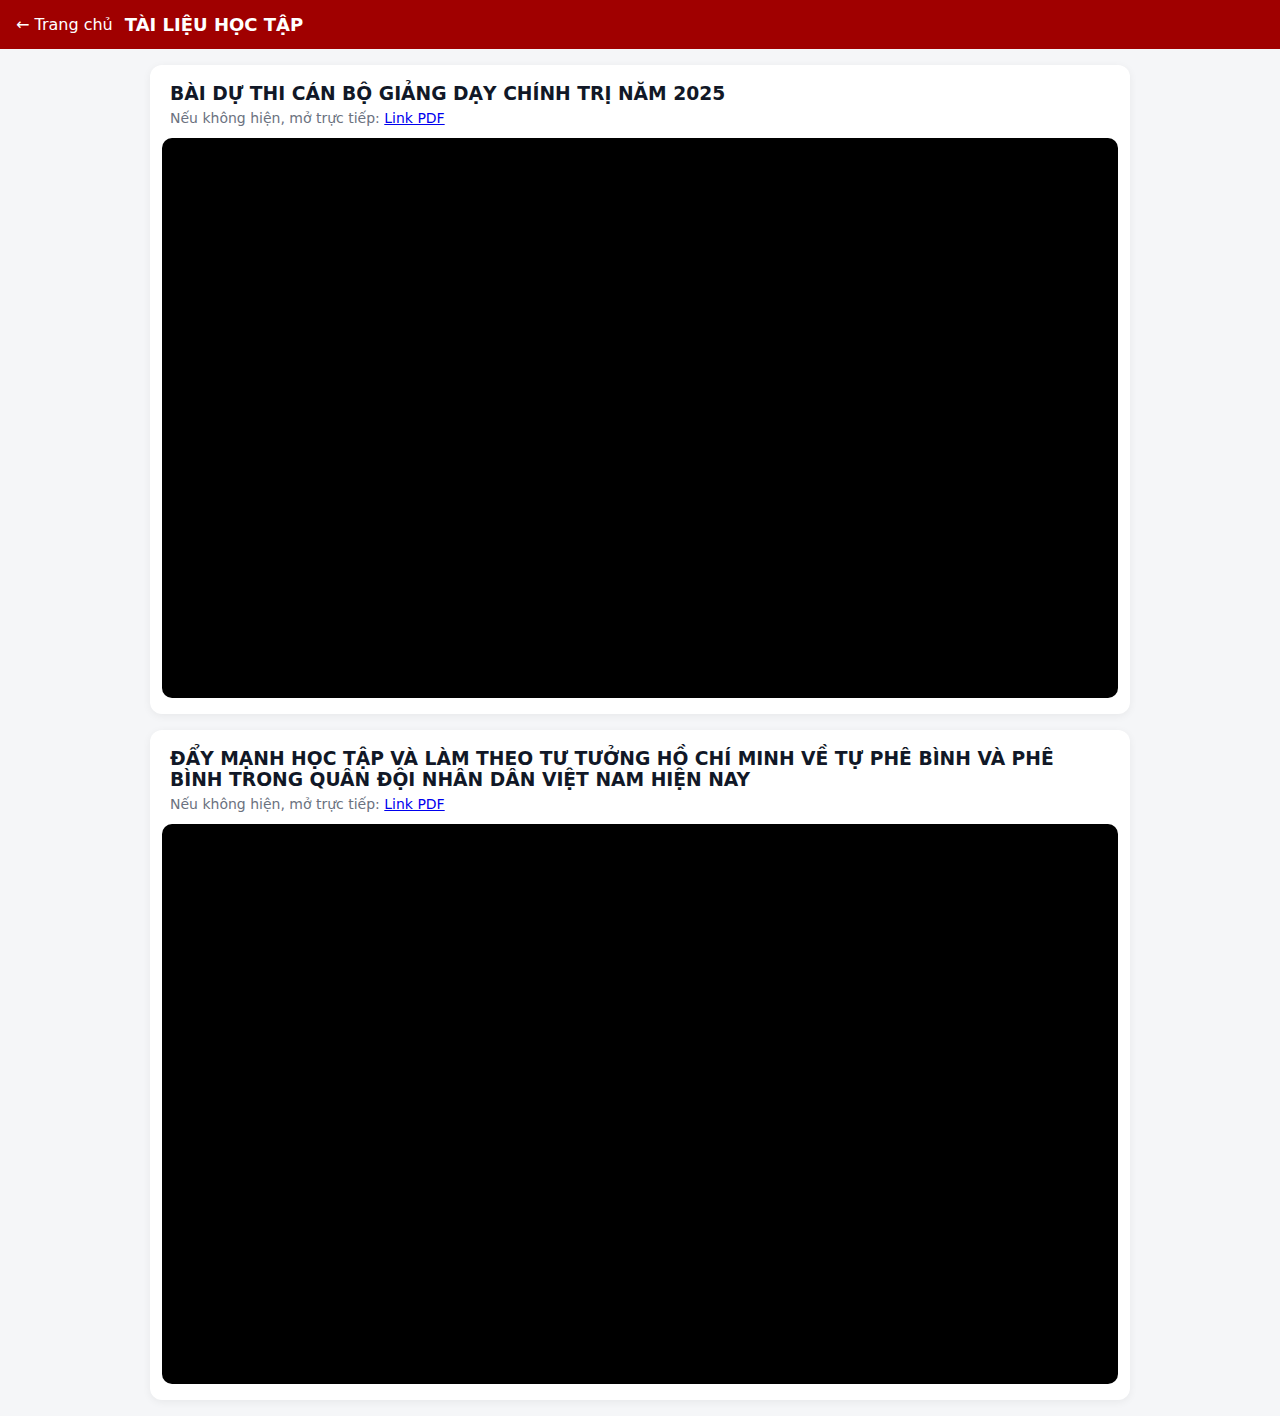
<file: pwa-ctct-starter/materials.html>
<!doctype html>
<html lang="vi">
<head>
  <meta charset="utf-8" />
  <meta name="viewport" content="width=device-width, initial-scale=1" />
  <title>Tài liệu học tập – CTĐ, CTCT</title>
  <style>
    :root{--brand:#a00000;--bg:#f5f6f8;--card:#fff;--text:#111827;--muted:#6b7280}
    html,body{margin:0;background:var(--bg);color:var(--text);font-family:system-ui,-apple-system,Segoe UI,Roboto,Helvetica,Arial}
    .topbar{display:flex;gap:12px;align-items:center;background:var(--brand);color:#fff;padding:14px 16px}
    .topbar a{color:#fff;text-decoration:none}
    .container{max-width:980px;margin:16px auto;padding:0 12px}
    .doc{background:var(--card);border-radius:12px;box-shadow:0 2px 8px rgba(0,0,0,.06);padding:12px;margin-bottom:16px}
    .doc h3{margin:6px 8px}
    iframe{width:100%;height:560px;border:0;border-radius:10px;background:#000}
    .muted{color:var(--muted);font-size:14px;margin:0 8px 12px}
  </style>
</head>
<body>
  <div class="topbar">
    <a href="index.html">← Trang chủ</a>
    <h2 style="margin:0;font-size:18px">TÀI LIỆU HỌC TẬP</h2>
  </div>

  <main class="container" id="list"></main>

  <script>
    // Đọc MATERIALS đã cấu hình trong app.js
    const fallback = window.MATERIALS || [
      {
    title: 'BÀI DỰ THI CÁN BỘ GIẢNG DẠY CHÍNH TRỊ NĂM 2025',
      url: 'https://drive.google.com/file/d/1ObsKlUfDj5hy4lPtcW9dShcH6K_LRvcT/preview'
    },
      {title: 'ĐẨY MẠNH HỌC TẬP VÀ LÀM THEO TƯ TƯỞNG HỒ CHÍ MINH VỀ TỰ PHÊ BÌNH VÀ PHÊ BÌNH TRONG QUÂN ĐỘI NHÂN DÂN VIỆT NAM HIỆN NAY',
       url: 'https://drive.google.com/file/d/1guumgDxS1BBjWnKoYamVLHn-OD6lwPDz/preview'}
    ];
    const root = document.getElementById('list');
    if (fallback.length === 0) {
      root.innerHTML = '<p class="muted">Chưa cấu hình tài liệu. Hãy thêm các URL nhúng Google Drive vào biến MATERIALS trong <b>app.js</b>.</p>';
    } else {
      root.innerHTML = fallback.map(d => `
        <section class="doc">
          <h3>${d.title}</h3>
          <p class="muted">Nếu không hiện, mở trực tiếp: <a href="${d.url}" target="_blank" rel="noopener">Link PDF</a></p>
          <iframe allow="fullscreen" src="${d.url}"></iframe>
        </section>
      `).join('');
    }
  </script>
  <script src="app.js"></script>
</body>
</html>
</file>
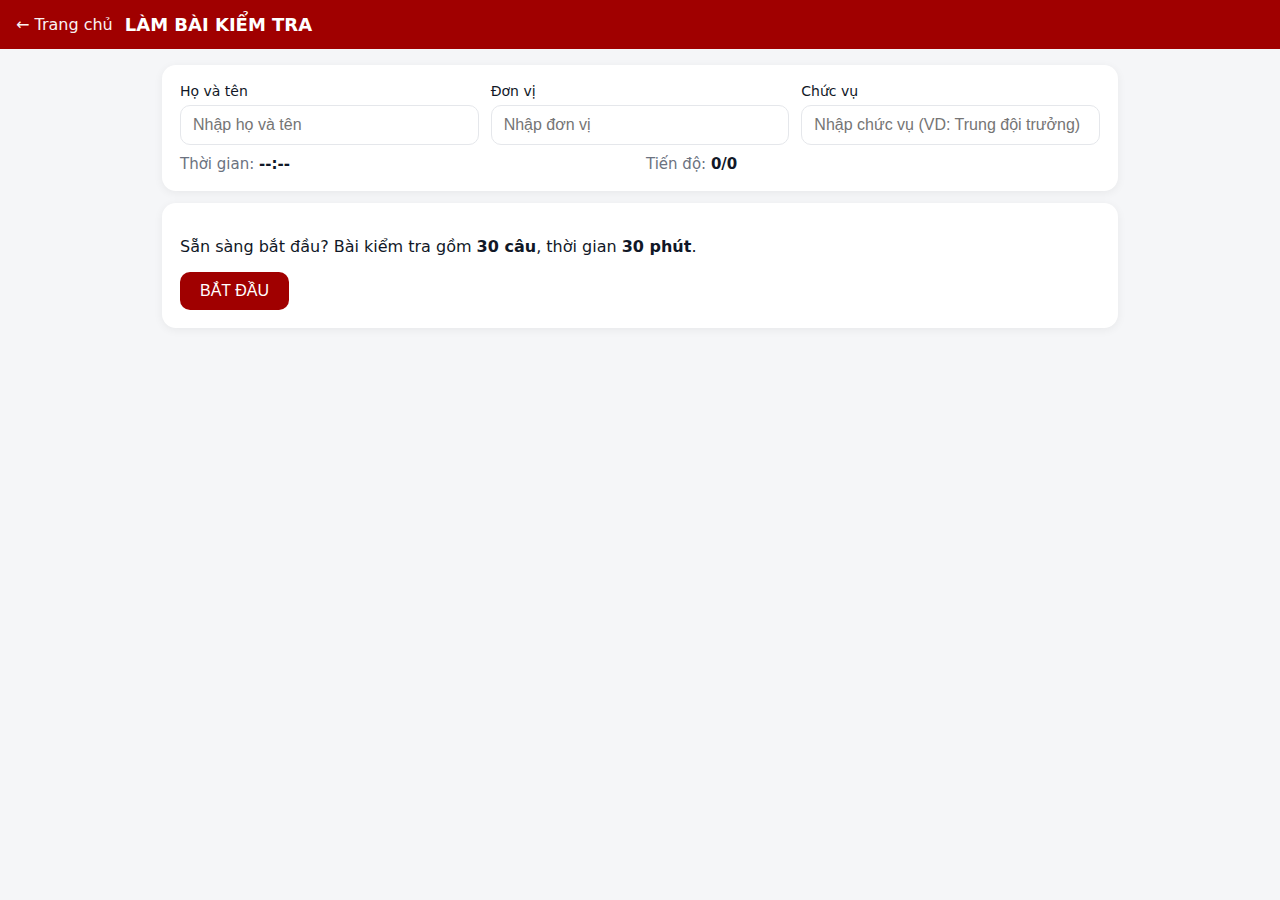
<file: pwa-ctct-starter/quiz.html>
<!doctype html>
<html lang="vi">
<head>
  <meta charset="utf-8" />
  <meta name="viewport" content="width=device-width, initial-scale=1" />
  <title>Làm bài kiểm tra - CTĐ, CTCT</title>
  <link rel="manifest" href="manifest.webmanifest">
  <script>
    if ('serviceWorker' in navigator) {
      window.addEventListener('load', () => navigator.serviceWorker.register('./sw.js'));
    }
  </script>
  <style>
    :root{ --brand:#a00000; --brand-600:#800000; --card:#fff; --bg:#f5f6f8; --border:#e5e7eb; --text:#111827; --muted:#6b7280; }
    *{box-sizing:border-box}
    html,body{margin:0;background:var(--bg);color:var(--text);font-family:system-ui,-apple-system,Segoe UI,Roboto,Helvetica,Arial}
    .topbar{display:flex;gap:12px;align-items:center;background:var(--brand);color:#fff;padding:14px 16px}
    .topbar .back{color:#fff;text-decoration:none;opacity:.95}
    .topbar h2{margin:0;font-size:18px;font-weight:700}
    .container{max-width:980px;margin:16px auto;padding:0 12px}
    .card{background:var(--card);border-radius:14px;box-shadow:0 2px 10px rgba(0,0,0,.06);padding:18px;margin:12px auto}
    .grid-2{display:grid;grid-template-columns:repeat(3,minmax(0,1fr));gap:12px}
    @media (max-width:820px){.grid-2{grid-template-columns:1fr}}
    label{display:block;font-size:14px}
    input[type="text"]{width:100%;margin-top:6px;border:1px solid var(--border);border-radius:10px;padding:10px 12px;font-size:16px}
    input[type="text"]:focus{border-color:var(--brand);box-shadow:0 0 0 3px rgba(160,0,0,.1)}
    .meta{display:grid;grid-template-columns:repeat(2,1fr);gap:12px;margin-top:10px}
    .meta div{font-size:15px;color:var(--muted)} .meta strong{color:var(--text)}
    .question-card{background:#fff;padding:20px;border-radius:12px;box-shadow:0 2px 8px rgba(0,0,0,.1);margin:20px auto;max-width:760px}
    .question-title{font-size:22px;font-weight:700;margin:0 0 8px}
    .question-text{font-size:18px;margin:0 0 16px;text-align:justify}
    .options-list{margin:0;padding:0}
    .option{display:flex;align-items:center;gap:12px;background:#f9f9f9;border:1px solid var(--border);border-radius:14px;padding:14px 16px;margin-bottom:12px;cursor:pointer;transition:.2s}
    .option:hover{background:#f1f1f1;border-color:#c7c7c7}
    .option input[type="radio"]{flex:0 0 auto;width:20px;height:20px;accent-color:var(--brand);transform:scale(1.05)}
    .opt-text{flex:1;line-height:1.55;text-align:justify}
    .option:has(input:checked){background:#fff;border-color:var(--brand);box-shadow:0 0 0 2px rgba(160,0,0,.08)}
    @supports not (selector(:has(*))){ .option input:checked + .opt-text{font-weight:600} }
    .quiz-actions{display:flex;gap:12px;justify-content:space-between;margin-top:18px}
    .btn{padding:10px 20px;border-radius:10px;font-size:16px;border:none;cursor:pointer}
    .btn-primary{background:var(--brand);color:#fff}
    .btn-primary:hover{background:var(--brand-600)}
    .btn-secondary{background:#eee;color:#333}
    .btn-secondary:hover{background:#ddd}
    .actions{display:flex;gap:12px;justify-content:center}
  </style>
</head>
<body>
  <nav class="topbar">
    <a href="index.html" class="back">← Trang chủ</a>
    <h2>LÀM BÀI KIỂM TRA</h2>
  </nav>

  <main class="container">
    <section class="card">
      <div class="grid-2">
        <label>Họ và tên
          <input id="fullname" type="text" placeholder="Nhập họ và tên">
        </label>
        <label>Đơn vị
          <input id="unit" type="text" placeholder="Nhập đơn vị">
        </label>
        <label>Chức vụ
          <input id="position" type="text" placeholder="Nhập chức vụ (VD: Trung đội trưởng)">
        </label>
      </div>
      <div class="meta">
        <div>Thời gian: <strong><span id="time">--:--</span></strong></div>
        <div>Tiến độ: <strong><span id="progress">0/0</span></strong></div>
      </div>
    </section>

    <section class="question-card" id="quizBox" hidden>
      <h2 id="qTitle" class="question-title">Câu 1</h2>
      <p id="qText" class="question-text"></p>
      <form id="options" class="options-list"></form>
      <div class="quiz-actions">
        <button class="btn btn-secondary" id="prevBtn" type="button">← Trước</button>
        <div style="flex:1"></div>
        <button class="btn btn-secondary" id="nextBtn" type="button">Tiếp →</button>
        <button class="btn btn-primary"   id="submitBtn" type="button">Nộp bài</button>
      </div>
    </section>

    <section class="card" id="startCard">
      <p>Sẵn sàng bắt đầu? Bài kiểm tra gồm <strong>30 câu</strong>, thời gian <strong>30 phút</strong>.</p>
      <button class="btn btn-primary" id="startBtn">BẮT ĐẦU</button>
    </section>

    <section class="card" id="resultCard" hidden>
      <h3>KẾT QUẢ</h3>
      <p id="resultText"></p>
      <p id="classification"></p>
      <div class="actions">
        <a class="btn btn-secondary" href="quiz.html">Làm lại</a>
        <a class="btn btn-secondary" href="index.html">Về trang chủ</a>
      </div>
    </section>
  </main>

  <script src="app.js?v=14"></script>
</body>
</html>
</file>
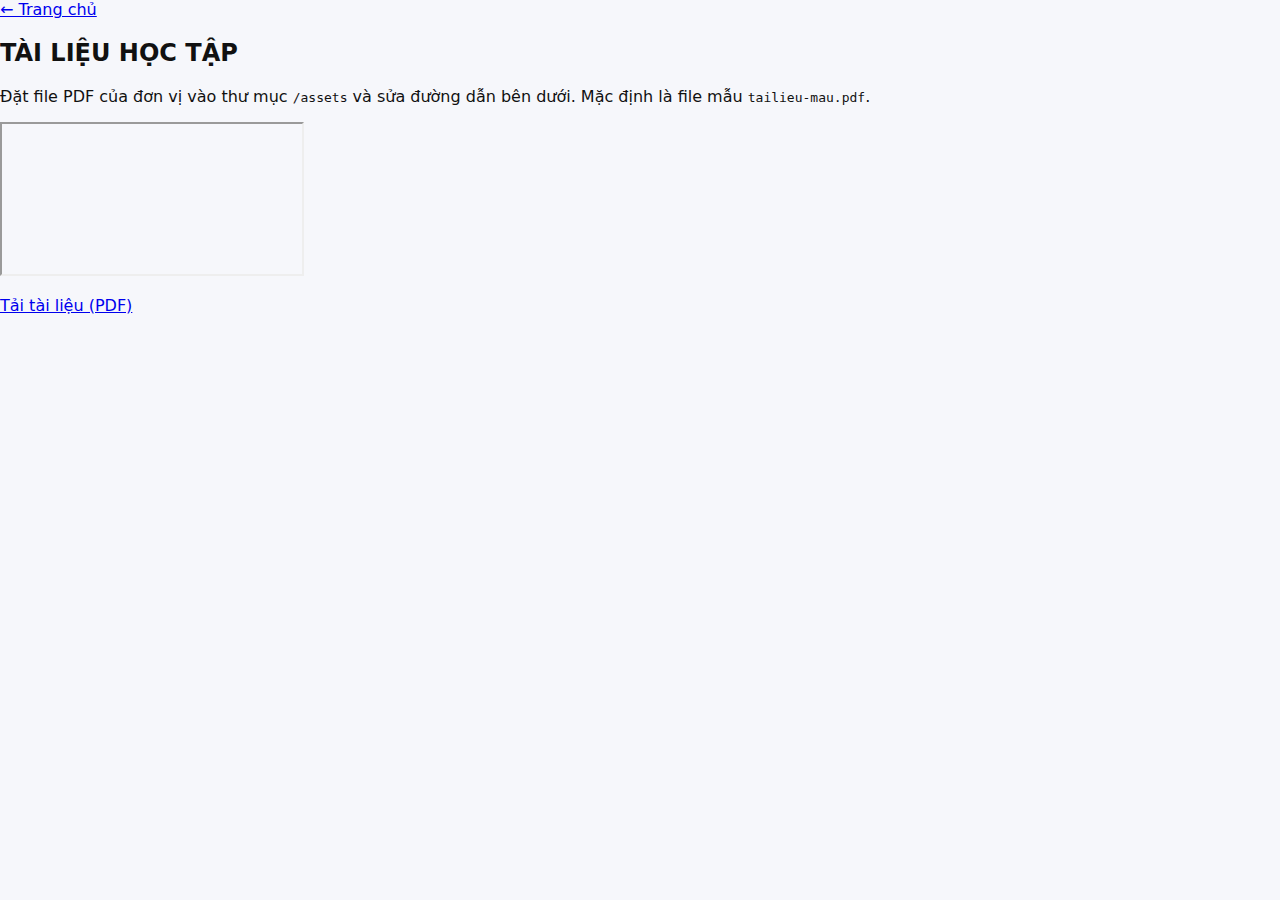
<file: pwa-ctct-starter/study.html>
<!doctype html>
<html lang="vi">
<head>
  <meta charset="utf-8" />
  <meta name="viewport" content="width=device-width, initial-scale=1" />
  <title>Tài liệu học tập - CTCT</title>
  <link rel="manifest" href="manifest.webmanifest">
  <link rel="stylesheet" href="style.css">
  <script>
    if ('serviceWorker' in navigator) {
      window.addEventListener('load', () => {
        navigator.serviceWorker.register('./sw.js');
      });
    }
  </script>
</head>
<body>
  <nav class="topbar">
    <a href="index.html" class="back">← Trang chủ</a>
    <h2>TÀI LIỆU HỌC TẬP</h2>
  </nav>

  <main class="container">
    <section class="card">
      <p>Đặt file PDF của đơn vị vào thư mục <code>/assets</code> và sửa đường dẫn bên dưới.
      Mặc định là file mẫu <code>tailieu-mau.pdf</code>.</p>
      <div class="pdf-wrapper">
        <iframe src="assets/tailieu-mau.pdf" title="Tài liệu học tập" class="pdf"></iframe>
      </div>
      <p><a class="btn" href="assets/tailieu-mau.pdf" target="_blank">Tải tài liệu (PDF)</a></p>
    </section>
  </main>
</body>
</html>
</file>
<file: pwa-ctct-starter/style.css>
/* ===== Base giữ cho trang khác ===== */
*{box-sizing:border-box}
html,body{height:100%}
body{
  margin:0;
  font-family:system-ui,-apple-system,Segoe UI,Roboto,Helvetica,Arial,sans-serif;
  background:#f6f7fb; /* sẽ bị override ở body.home */
  color:#111;
}

:root{
  --home-brand:#A41919;
  --home-cream:#FFE6BE;
  --home-muted:#6B7280;
  --home-btn-beige:#F3D9B6;
}

/* ===== TRANG CHỦ (HOME) ===== */
body.home{
  /* Đặt !important để chắc chắn ghi đè mọi CSS cũ */
  background-image:url("assets/bg-desktop.png") !important;
  background-repeat:no-repeat !important;
  background-position:center !important;
  background-attachment:fixed !important;
  background-size:cover !important;
  color:#fff;
  min-height:100vh;
  position:relative;
}
@media (max-width:768px){
  body.home{
    background-image:url("assets/bg-mobile.png") !important;
  }
}

/* Lớp phủ */
.home-overlay{position:fixed;inset:0;background:rgba(160,0,0,.45);pointer-events:none;z-index:0}

/* Tiêu đề vàng nhạt */
.home-hero{position:relative;z-index:1;text-align:center;padding:40px 16px 20px}
.home-hero h1{
  margin:0;font-size:28px;line-height:1.3;font-weight:800;text-transform:uppercase;
  text-shadow:0 2px 10px rgba(0,0,0,.35);color:#FFE699;
}

/* Lưới + Card */
.home-wrap{position:relative;z-index:1}
.home-grid{
  max-width:1040px;margin:0 auto;padding:24px 16px;
  display:grid;gap:28px;grid-template-columns:repeat(3,minmax(320px,1fr));
}
@media (max-width:1024px){.home-grid{grid-template-columns:repeat(2,minmax(320px,1fr)}}
@media (max-width:680px){.home-grid{grid-template-columns:1fr}}

.home-card{
  background:var(--home-cream);
  border-radius:22px;padding:28px 24px;min-height:420px;
  display:flex;flex-direction:column;align-items:center;text-align:center;
  border:1px solid rgba(0,0,0,.06);box-shadow:0 18px 50px rgba(0,0,0,.28);
  transition:.2s;cursor:pointer;
}
.home-card:hover{transform:translateY(-4px);box-shadow:0 16px 36px rgba(0,0,0,.25)}
.home-card.home-active{border-color:var(--home-brand)}

.home-icon-img {
  width: 110px;   /* chỉnh lại cho hợp lý */
  height: 110px;
  display: block;
  margin: 0 auto 16px;
  object-fit: contain;
}
.home-card h3{margin:4px 0 8px;font-size:22px;font-weight:800;color:#082032}
.home-card p{margin:0 0 18px;color:#374151;font-size:15px;line-height:1.5;max-width:330px}

/* Nút */
.home-btn{
  margin-top:auto;min-width:190px;padding:12px 18px;border-radius:14px;border:none;
  font-weight:800;text-decoration:none;cursor:pointer;transition:.2s;
}
.home-btn.is-disabled{background:var(--home-btn-beige);color:#0F172A;box-shadow:0 1px 0 rgba(0,0,0,.05);pointer-events:none}
.home-btn.is-active{background:var(--home-brand);color:#fff;box-shadow:0 10px 20px rgba(164,25,25,.32)}
.home-btn:hover{ transform: translateY(-2px); }
/* Footer vàng nhạt */
.home-footer{
  position:relative;z-index:1;text-align:center;color:#FFE699;font-size:14px;
  padding-bottom:26px;text-shadow:0 1px 4px rgba(0,0,0,.35)
}
</file>
